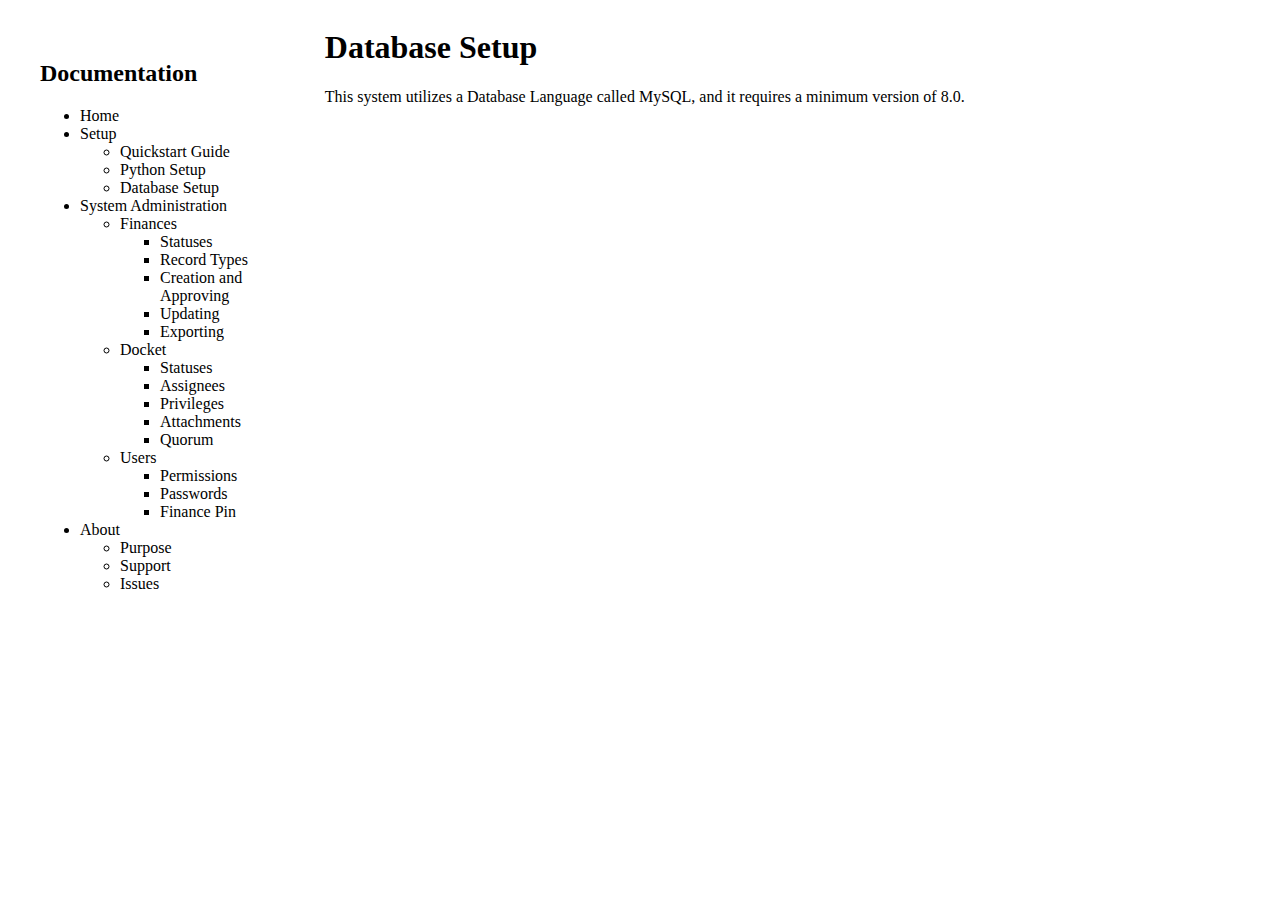
<file: interface/private/docs/setup/database.html>
<!DOCTYPE html>
<html lang="en">
<head>
    <meta charset="UTF-8">
    <meta name="viewport" content="width=device-width, initial-scale=1.0">
    <title>System Documentation</title>
    <style>
        body{
            display: flex;
            flex-direction: row;
            align-items: stretch;
            justify-content:flex-start;
        }
        nav{
            padding: 2rem;
        }
    </style>
</head>
<body>
    <nav style="width: 20%;">
        <h2>Documentation</h2>
        <ul>
            <li>Home</li>
            <li>Setup</li>
            <ul>
                <li>Quickstart Guide</li>
                <li>Python Setup</li>
                <li>Database Setup</li>
            </ul>
            <li>System Administration</li>
            <ul>
                <li>Finances</li>
                <ul>
                    <li>Statuses</li>
                    <li>Record Types</li>
                    <li>Creation and Approving</li>
                    <li>Updating</li>
                    <li>Exporting</li>
                </ul>
                <li>Docket</li>
                <ul>
                    <li>Statuses</li>
                    <li>Assignees</li>
                    <li>Privileges</li>
                    <li>Attachments</li>
                    <li>Quorum</li>
                </ul>
                <li>Users</li>
                <ul>
                    <li>Permissions</li>
                    <li>Passwords</li>
                    <li>Finance Pin</li>
                </ul>
            </ul>
            <li>About</li>
            <ul>
                <li>Purpose</li>
                <li>Support</li>
                <li>Issues</li>
            </ul>

        </ul>
    </nav>
    <div>
        <h1>Database Setup</h1>
        This system utilizes a Database Language called MySQL, and it requires a minimum version of 8.0.
        
    </div>
    </body>
</html>
</file>
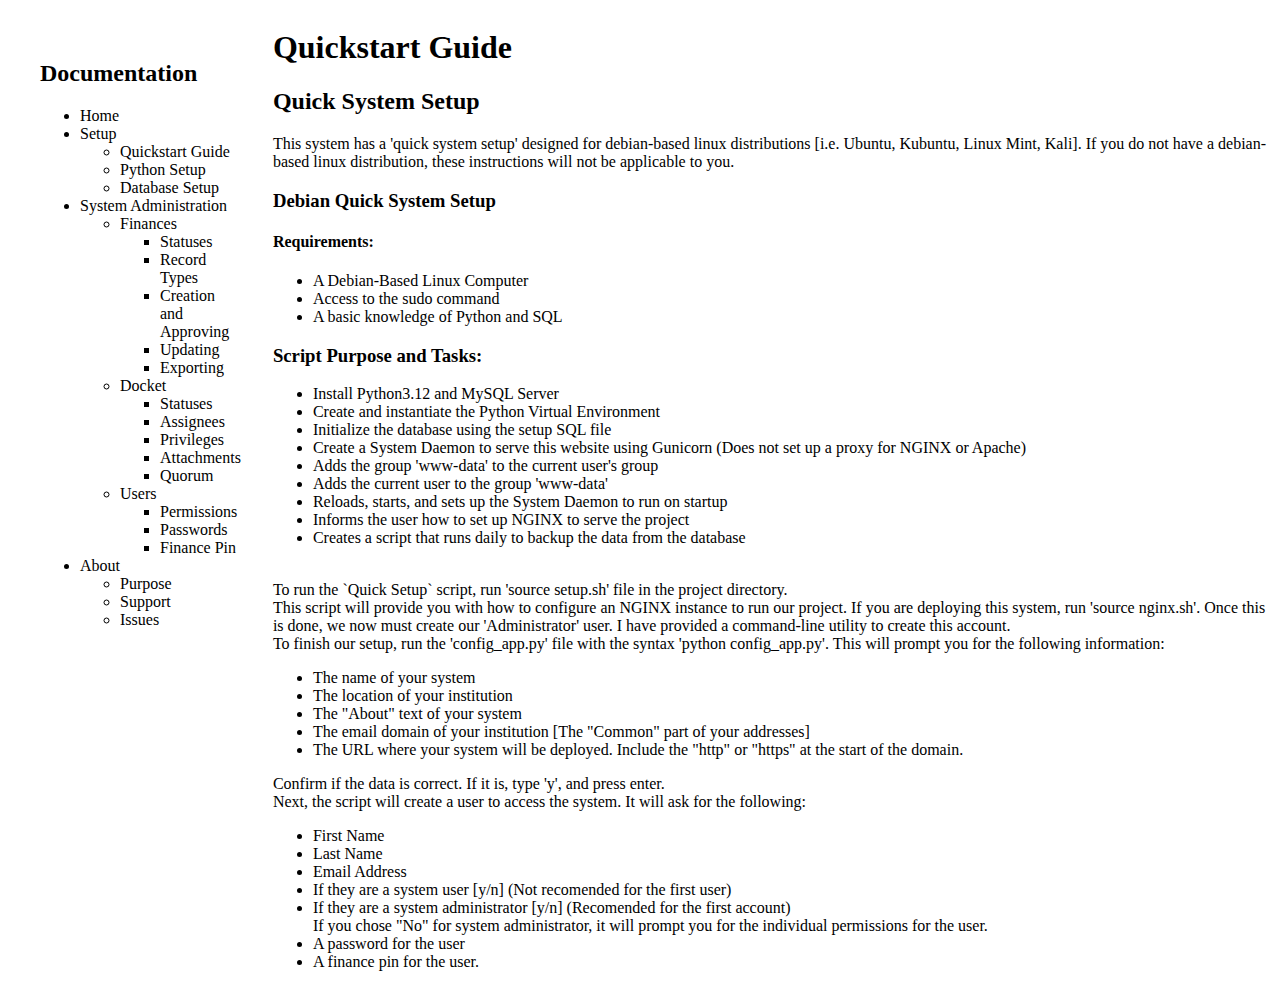
<file: interface/private/docs/setup/quick.html>
<!DOCTYPE html>
<html lang="en">
<head>
    <meta charset="UTF-8">
    <meta name="viewport" content="width=device-width, initial-scale=1.0">
    <title>System Documentation</title>
    <style>
        body{
            display: flex;
            flex-direction: row;
            align-items: stretch;
            justify-content:flex-start;
        }
        nav{
            padding: 2rem;
        }
    </style>
</head>
<body>
    <nav style="width: 20%;">
        <h2>Documentation</h2>
        <ul>
            <li>Home</li>
            <li>Setup</li>
            <ul>
                <li>Quickstart Guide</li>
                <li>Python Setup</li>
                <li>Database Setup</li>
            </ul>
            <li>System Administration</li>
            <ul>
                <li>Finances</li>
                <ul>
                    <li>Statuses</li>
                    <li>Record Types</li>
                    <li>Creation and Approving</li>
                    <li>Updating</li>
                    <li>Exporting</li>
                </ul>
                <li>Docket</li>
                <ul>
                    <li>Statuses</li>
                    <li>Assignees</li>
                    <li>Privileges</li>
                    <li>Attachments</li>
                    <li>Quorum</li>
                </ul>
                <li>Users</li>
                <ul>
                    <li>Permissions</li>
                    <li>Passwords</li>
                    <li>Finance Pin</li>
                </ul>
            </ul>
            <li>About</li>
            <ul>
                <li>Purpose</li>
                <li>Support</li>
                <li>Issues</li>
            </ul>

        </ul>
    </nav>
    <div>
        <h1>Quickstart Guide</h1>
        <h2>Quick System Setup</h2>
        This system has a 'quick system setup' designed for debian-based linux distributions [i.e. Ubuntu, Kubuntu, Linux Mint, Kali]. If you do not have a debian-based linux distribution, these instructions will not be applicable to you.

        <h3>Debian Quick System Setup</h3>
        <h4>Requirements:</h4>
        <ul>
            <li>A Debian-Based Linux Computer</li>
            <li>Access to the sudo command</li>
            <li>A basic knowledge of Python and SQL</li>
        </ul>
        <h3>Script Purpose and Tasks:</h3>
        <ul>
            <li>Install Python3.12 and MySQL Server</li>
            <li>Create and instantiate the Python Virtual Environment</li>
            <li>Initialize the database using the setup SQL file</li>
            <li>Create a System Daemon to serve this website using Gunicorn (Does not set up a proxy for NGINX or Apache)</li>
            <li>Adds the group 'www-data' to the current user's group</li>
            <li>Adds the current user to the group 'www-data'</li>
            <li>Reloads, starts, and sets up the System Daemon to run on startup</li>
            <li>Informs the user how to set up NGINX to serve the project</li>
            <li>Creates a script that runs daily to backup the data from the database</li>
        </ul>
        <br>
        To run the `Quick Setup` script, run 'source setup.sh' file in the project directory. <br>
        This script will provide you with how to configure an NGINX instance to run our project. If you are deploying this system, run 'source nginx.sh'.

        Once this is done, we now must create our 'Administrator' user. I have provided a command-line utility to create this account. <br>

        To finish our setup, run the 'config_app.py' file with the syntax 'python config_app.py'. This will prompt you for the following information:
        <ul>
            <li>The name of your system</li>
            <li>The location of your institution</li>
            <li>The "About" text of your system</li>
            <li>The email domain of your institution [The "Common" part of your addresses]</li>
            <li>The URL where your system will be deployed. Include the "http" or "https" at the start of the domain.</li>
        </ul>
        Confirm if the data is correct. If it is, type 'y', and press enter. <br>
        Next, the script will create a user to access the system. It will ask for the following:
        <ul>
            <li>First Name</li>
            <li>Last Name</li>
            <li>Email Address</li>
            <li>If they are a system user [y/n] (Not recomended for the first user)</li>
            <li>If they are a system administrator [y/n] (Recomended for the first account) <br>
                If you chose "No" for system administrator, it will prompt you for the individual permissions for the user.</li>
            <li>A password for the user</li>
            <li>A finance pin for the user.</li>
        </ul>
    </div>

</body>
</html>
</file>
